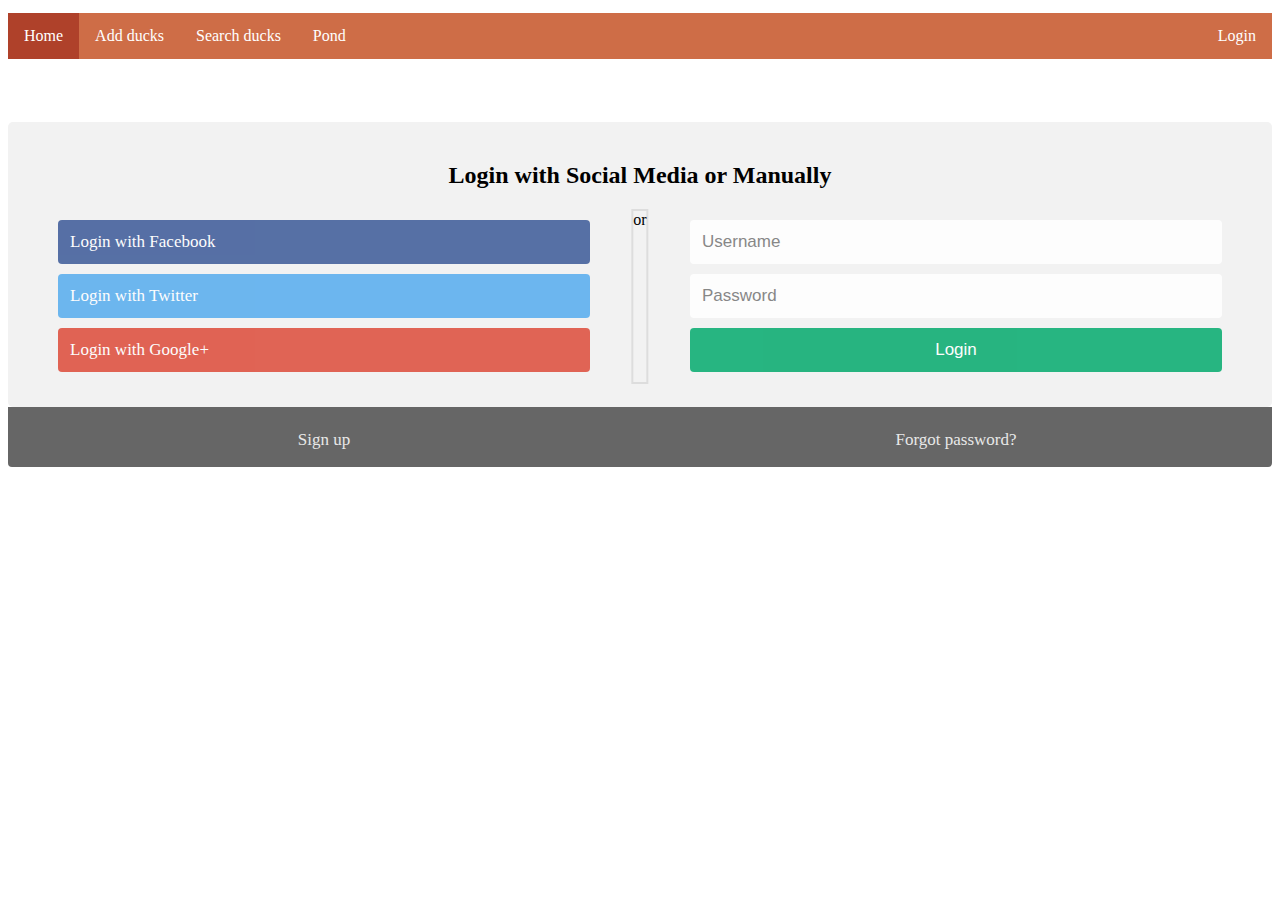
<file: login.html>
<!DOCTYPE html>
<html>
<head>
    <meta charset="UTF-8">
    <meta name="viewport" content="width=device-width, initial-scale=1.0">
    <link rel="stylesheet" href="login.css">
    <title>Ducks Application Login Page</title>
</head>
<body>
    <ul class="topnav">
        <li><a class="active" href="index.html">Home</a></li>
        <li><a href="add.html">Add ducks</a></li>        
        <li><a href="search.html">Search ducks</a></li>
        <li><a href="pond.html">Pond</a></li>
        <li class="right"><a href="login.html">Login</a></li>
    </ul>
    
    <div class="container">
        <form action="/action_page.php">
          <div class="row">
            <h2 style="text-align:center">Login with Social Media or Manually</h2>
            <div class="vl">
              <span class="vl-innertext">or</span>
            </div>
      
            <div class="col">
              <a href="#" class="fb btn">
                <i class="fa fa-facebook fa-fw"></i> Login with Facebook
              </a>
              <a href="#" class="twitter btn">
                <i class="fa fa-twitter fa-fw"></i> Login with Twitter
              </a>
              <a href="#" class="google btn">
                <i class="fa fa-google fa-fw"></i> Login with Google+
              </a>
            </div>
      
            <div class="col">
              <div class="hide-md-lg">
                <p>Or sign in manually:</p>
              </div>
      
              <input type="text" name="username" placeholder="Username" required>
              <input type="password" name="password" placeholder="Password" required>
              <input type="submit" value="Login">
            </div>
      
          </div>
        </form>
      </div>
      
      <div class="bottom-container">
        <div class="row">
          <div class="col">
            <a href="register.html" style="color:white" class="btn">Sign up</a>
          </div>
          <div class="col">
            <a href="#" style="color:white" class="btn">Forgot password?</a>
          </div>
        </div>
      </div>
</body>
</html>
</file>
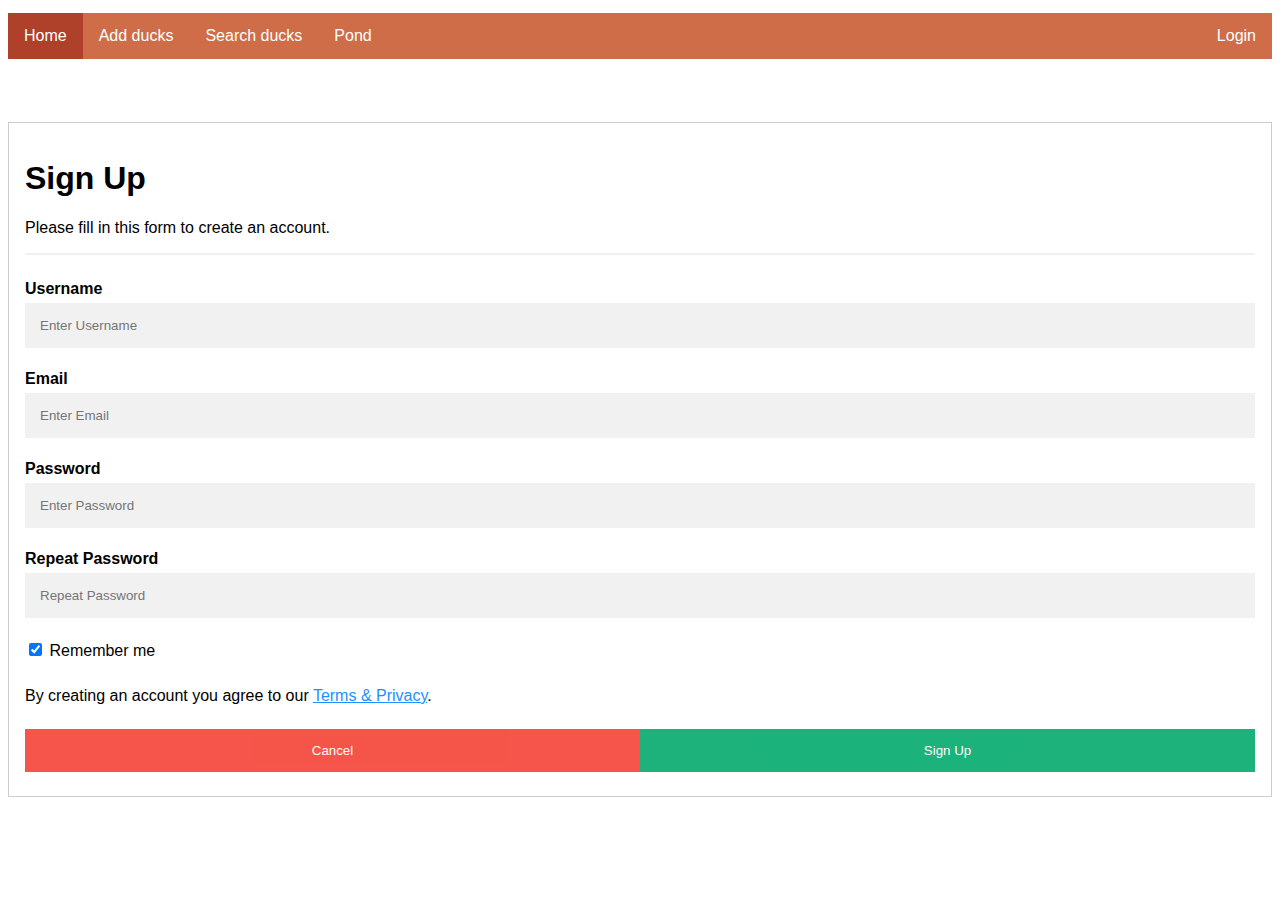
<file: register.html>
<!DOCTYPE html>
<html>
<style>
    ul.topnav {
    list-style-type: none;
    margin-top: 1%;
    margin-bottom: 5%;
    padding: 0;
    overflow: hidden;
    background-color: #ce6d47;
  }
  
  ul.topnav li {float: left;}
  
  ul.topnav li a {
    display: block;
    color: white;
    text-align: center;
    padding: 14px 16px;
    text-decoration: none;
  }
  
  ul.topnav li a:hover:not(.active) {background-color: #f8ebcb;}
  
  ul.topnav li a.active {background-color:#af412a; }
  
  ul.topnav li.right {float: right;}
  
  @media screen and (max-width: 600px) {
    ul.topnav li.right, 
    ul.topnav li {float: none;}
  }

body {font-family: Arial, Helvetica, sans-serif;}
* {box-sizing: border-box}

/* Full-width input fields */
input[type=text], input[type=password] {
  width: 100%;
  padding: 15px;
  margin: 5px 0 22px 0;
  display: inline-block;
  border: none;
  background: #f1f1f1;
}

input[type=text]:focus, input[type=password]:focus {
  background-color: #ddd;
  outline: none;
}

hr {
  border: 1px solid #f1f1f1;
  margin-bottom: 25px;
}

/* Set a style for all buttons */
button {
  background-color: #04AA6D;
  color: white;
  padding: 14px 20px;
  margin: 8px 0;
  border: none;
  cursor: pointer;
  width: 100%;
  opacity: 0.9;
}

button:hover {
  opacity:1;
}

/* Extra styles for the cancel button */
.cancelbtn {
  padding: 14px 20px;
  background-color: #f44336;
}

/* Float cancel and signup buttons and add an equal width */
.cancelbtn, .signupbtn {
  float: left;
  width: 50%;
}

/* Add padding to container elements */
.container {
  padding: 16px;
}

/* Clear floats */
.clearfix::after {
  content: "";
  clear: both;
  display: table;
}

/* Change styles for cancel button and signup button on extra small screens */
@media screen and (max-width: 300px) {
  .cancelbtn, .signupbtn {
     width: 100%;
  }
}
</style>
<body>
    <ul class="topnav">
        <li><a class="active" href="index.html">Home</a></li>
        <li><a href="add.html">Add ducks</a></li>        
        <li><a href="search.html">Search ducks</a></li>
        <li><a href="pond.html">Pond</a></li>
        <li class="right"><a href="login.html">Login</a></li>
    </ul>
    
<form action="/action_page.php" style="border:1px solid #ccc">
  <div class="container">
    <h1>Sign Up</h1>
    <p>Please fill in this form to create an account.</p>
    <hr>

    <label for="username"><b>Username</b></label>
    <input type="text" placeholder="Enter Username" name="username" required>

    <label for="email"><b>Email</b></label>
    <input type="text" placeholder="Enter Email" name="email" required>

    <label for="psw"><b>Password</b></label>
    <input type="password" placeholder="Enter Password" name="psw" required>

    <label for="psw-repeat"><b>Repeat Password</b></label>
    <input type="password" placeholder="Repeat Password" name="psw-repeat" required>
    
    <label>
      <input type="checkbox" checked="checked" name="remember" style="margin-bottom:15px"> Remember me
    </label>
    
    <p>By creating an account you agree to our <a href="#" style="color:dodgerblue">Terms & Privacy</a>.</p>

    <div class="clearfix">
      <button type="button" class="cancelbtn">Cancel</button>
      <button type="submit" class="signupbtn">Sign Up</button>
    </div>
  </div>
</form>

<script>
document.addEventListener("DOMContentLoaded", function() {
  const form = document.querySelector("form");
  form.onsubmit = async function(event) {
    event.preventDefault(); // Prevent the default form submission

    // Gather data from the form
    const formData = new FormData(form);
    const data = {
      username: formData.get("username"),
      password: formData.get("psw"),
      email: formData.get("email")
    };

    // Send the data to the backend
    try {
        const response = await fetch("https://ducks-service-latest-g7y9.onrender.com/signup", {
        method: "POST",
        headers: {
          "Content-Type": "application/json"
        },
        body: JSON.stringify(data)
      });

      if (response.status === 201) { // Check if the response status is 201 (CREATED)
        window.location.href = "login.html"; // Redirect to the login page
      } else {
        alert("Signup failed. Please try again.");
      }
    } catch (error) {
      console.error("Error during signup:", error);
      alert("An error occurred. Please try again.");
    }
  };
});
</script>

</body>
</html>
</file>
<file: login.css>
* {box-sizing: border-box}

/* style the container */
.container {
  position: relative;
  border-radius: 5px;
  background-color: #f2f2f2;
  padding: 20px 0 30px 0;
}

/* style inputs and link buttons */
input,
.btn {
  width: 100%;
  padding: 12px;
  border: none;
  border-radius: 4px;
  margin: 5px 0;
  opacity: 0.85;
  display: inline-block;
  font-size: 17px;
  line-height: 20px;
  text-decoration: none; /* remove underline from anchors */
}

input:hover,
.btn:hover {
  opacity: 1;
}

/* add appropriate colors to fb, twitter and google buttons */
.fb {
  background-color: #3B5998;
  color: white;
}

.twitter {
  background-color: #55ACEE;
  color: white;
}

.google {
  background-color: #dd4b39;
  color: white;
}

/* style the submit button */
input[type=submit] {
  background-color: #04AA6D;
  color: white;
  cursor: pointer;
}

input[type=submit]:hover {
  background-color: #45a049;
}

/* Two-column layout */
.col {
  float: left;
  width: 50%;
  margin: auto;
  padding: 0 50px;
  margin-top: 6px;
}

/* Clear floats after the columns */
.row:after {
  content: "";
  display: table;
  clear: both;
}

/* vertical line */
.vl {
  position: absolute;
  left: 50%;
  transform: translate(-50%);
  border: 2px solid #ddd;
  height: 175px;
}

/* text inside the vertical line */
.inner {
  position: absolute;
  top: 50%;
  transform: translate(-50%, -50%);
  background-color: #f1f1f1;
  border: 1px solid #ccc;
  border-radius: 50%;
  padding: 8px 10px;
}

/* hide some text on medium and large screens */
.hide-md-lg {
  display: none;
}

/* bottom container */
.bottom-container {
  text-align: center;
  background-color: #666;
  border-radius: 0px 0px 4px 4px;
}

/* Responsive layout - when the screen is less than 650px wide, make the two columns stack on top of each other instead of next to each other */
@media screen and (max-width: 650px) {
  .col {
    width: 100%;
    margin-top: 0;
  }
  /* hide the vertical line */
  .vl {
    display: none;
  }
  /* show the hidden text on small screens */
  .hide-md-lg {
    display: block;
    text-align: center;
  }
}

ul.topnav {
    list-style-type: none;
    margin-top: 1%;
    margin-bottom: 5%;
    padding: 0;
    overflow: hidden;
    background-color: #ce6d47;
  }
  
  ul.topnav li {float: left;}
  
  ul.topnav li a {
    display: block;
    color: white;
    text-align: center;
    padding: 14px 16px;
    text-decoration: none;
  }
  
  ul.topnav li a:hover:not(.active) {background-color: #f8ebcb;}
  
  ul.topnav li a.active {background-color:#af412a; }
  
  ul.topnav li.right {float: right;}
  
  @media screen and (max-width: 600px) {
    ul.topnav li.right, 
    ul.topnav li {float: none;}
  }
</file>
